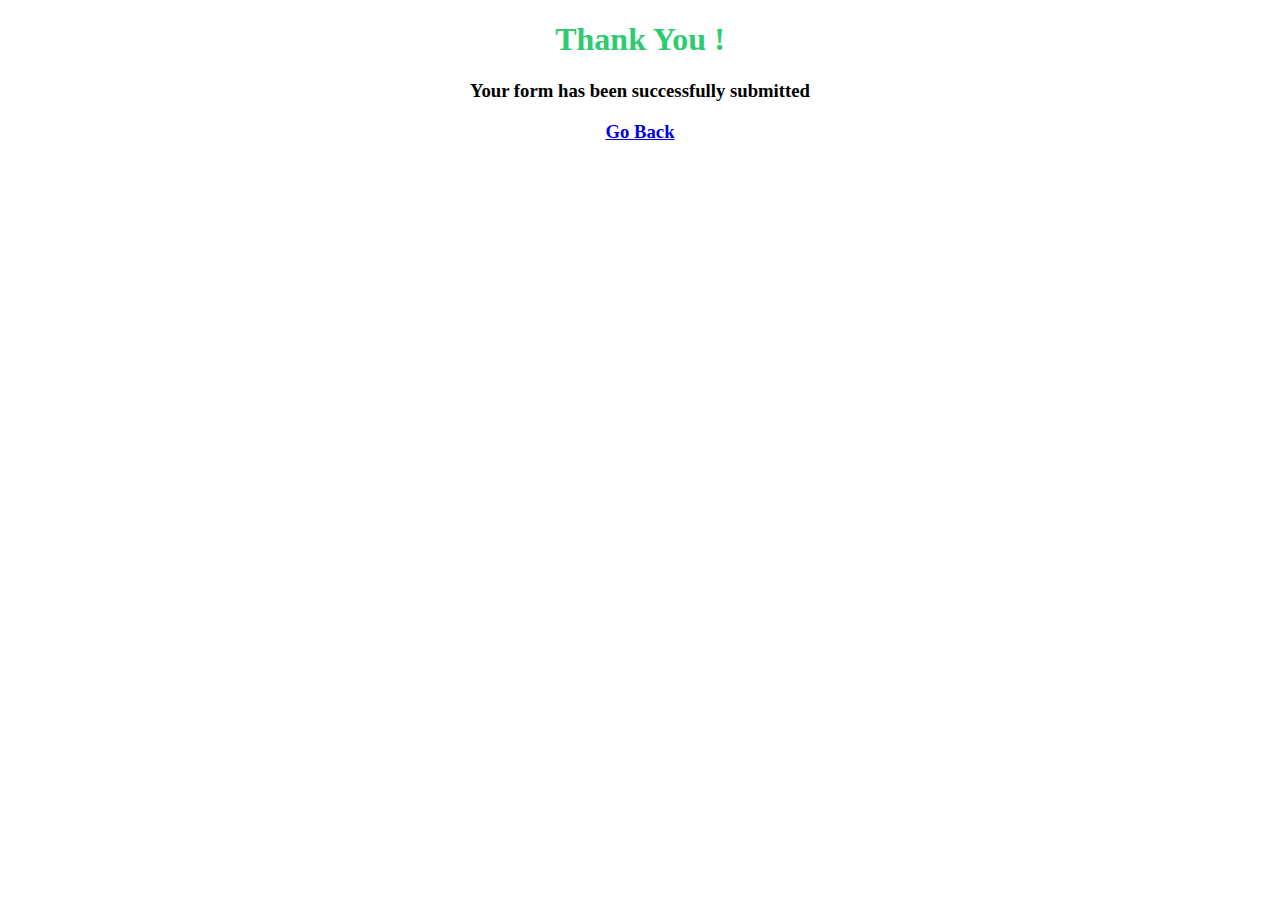
<file: result.html>
<!DOCTYPE html>
<html lang="en">
<head>
    <meta charset="UTF-8">
    <meta name="viewport" content="width=device-width, initial-scale=1.0">
    <title>Thank you</title>
</head>
<body>
    <center>
        
        <h1 style="color: #2ecc71;">Thank You !</h1>
        <h3>Your form has been successfully submitted</h3>
        <h3><a href="./index.html">Go Back</a></h3>
    </center>
</body>
</html>
</file>
